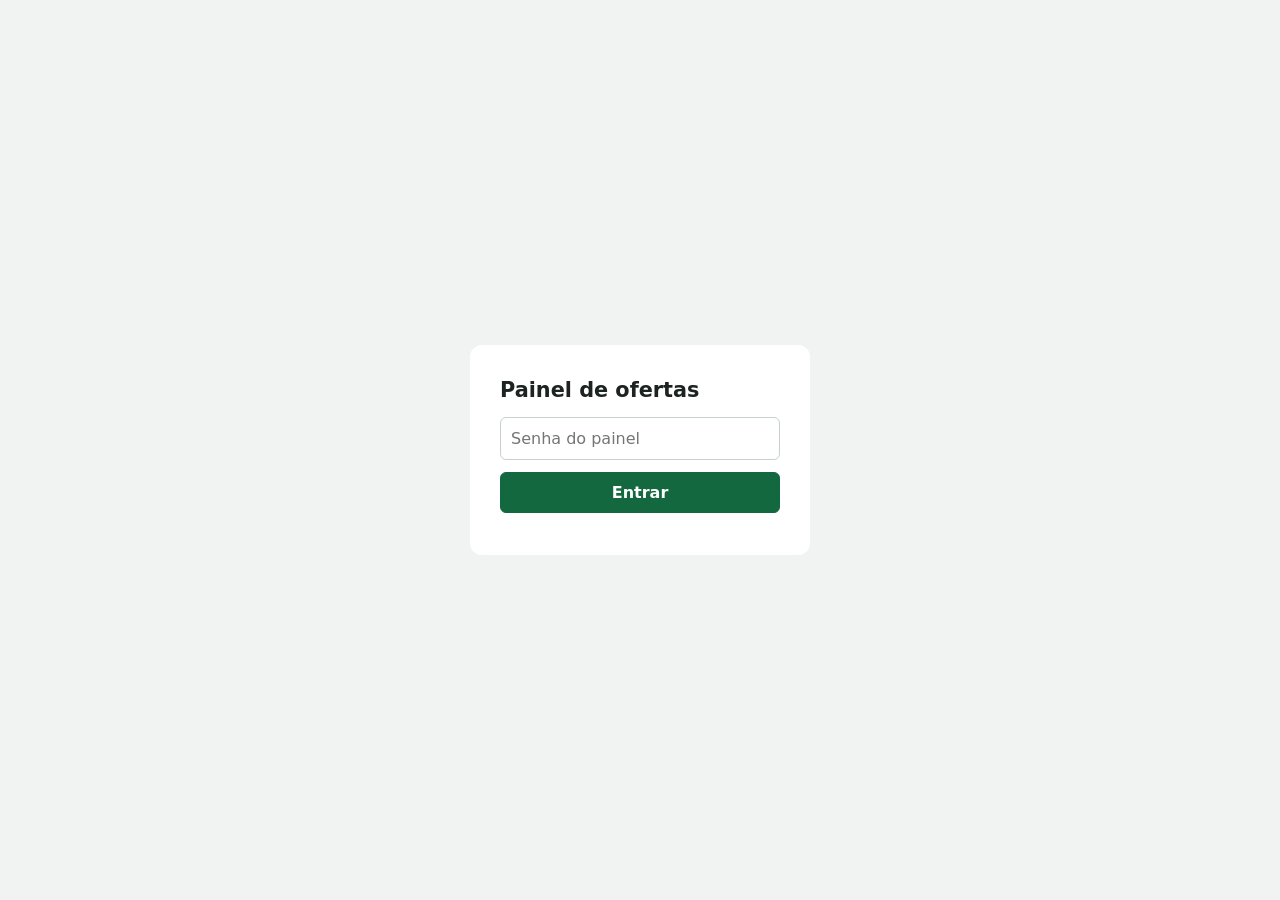
<file: admin.html>
<!DOCTYPE html>
<html lang="pt-BR">
<head>
<meta charset="utf-8">
<meta name="viewport" content="width=device-width, initial-scale=1, viewport-fit=cover">
<meta name="robots" content="noindex">
<title>Painel de ofertas</title>
<style>
[hidden]{display:none!important}
*{box-sizing:border-box;margin:0}
body{font-family:system-ui,-apple-system,'Segoe UI',sans-serif;background:#f1f3f2;color:#1c2321;line-height:1.45}
button,input,select{font:inherit}
button{cursor:pointer;border:1px solid #c9d1cd;background:#fff;padding:8px 14px;border-radius:6px}
button:hover{background:#eef2f0}
button.p{background:#14683f;border-color:#14683f;color:#fff;font-weight:600}
button.p:hover{background:#0f5733}button:disabled{opacity:.5;cursor:default}
button.perigo{color:#b3261e}
:focus-visible{outline:3px solid #1a8a52;outline-offset:2px}
#login{min-height:100vh;display:grid;place-content:center}
#login form{background:#fff;padding:30px;border-radius:12px;display:grid;gap:12px;width:min(340px,92vw)}
#login input,.cp input,.cp select{padding:9px 10px;border:1px solid #c9d1cd;border-radius:6px;width:100%}
#erro{color:#b3261e;font-size:.9rem}
header{background:#fff;display:flex;align-items:center;gap:16px;padding:12px 4%;position:sticky;top:0;z-index:5;box-shadow:0 1px 0 #dde3e0}
header b{font-size:1.1rem;margin-right:auto}
header a{color:#14683f}
#status{font-size:.9rem;color:#6b7772}
nav{display:flex;gap:6px;padding:12px 4% 0;overflow-x:auto}
nav button{border-radius:6px 6px 0 0;border-bottom:0;white-space:nowrap}
nav button.on{background:#14683f;color:#fff;border-color:#14683f}
main{background:#fff;margin:0 4% 40px;padding:22px;border-radius:0 8px 8px 8px;min-height:50vh}
main h2{font-size:1.3rem;margin-bottom:4px}
main p.d{color:#6b7772;margin-bottom:14px;font-size:.92rem}
.topo{display:grid;gap:10px;margin-bottom:16px;justify-items:start}
.row{display:flex;align-items:center;gap:12px;padding:10px 0;border-bottom:1px solid #e7ebe9}
.th{width:48px;height:48px;border-radius:8px;flex:none;background-size:cover;background-position:center;background-color:#ddd}
.tx{flex:1;min-width:0}.tx small{display:block;color:#6b7772}
.bt{display:flex;gap:6px;flex-wrap:wrap}
.bt button{padding:6px 10px}
.vazio{color:#6b7772;padding:20px 0}
.cp{display:grid;gap:4px;margin-bottom:12px;max-width:420px}
.cp span{font-size:.9rem;font-weight:600}
.cp input[type=color]{padding:2px;height:40px}
.ck{display:flex;gap:8px;align-items:center;margin-bottom:12px}
.pv{max-width:120px;border-radius:8px;margin-top:4px}
dialog{border:0;border-radius:12px;padding:22px;width:min(460px,94vw);max-height:92vh;overflow:auto}
dialog::backdrop{background:#0006}
dialog h3{margin-bottom:14px}
.acoes{display:flex;justify-content:flex-end;gap:8px;margin-top:8px}
.temas{display:grid;grid-template-columns:repeat(auto-fill,minmax(210px,1fr));gap:14px;margin-top:6px}
.tema{text-align:left;padding:14px;border-width:2px}
.tema.on{border-color:#14683f;box-shadow:0 0 0 3px #14683f33}
.tema i{display:inline-block;width:28px;height:28px;border-radius:50%;margin-right:6px;border:1px solid #0003}
.tema b{display:block;margin-top:8px}.tema small{color:#6b7772}
hr{border:0;border-top:1px solid #e7ebe9;margin:20px 0}
a.lk{padding:6px 10px;border:1px solid #c9d1cd;border-radius:6px;text-decoration:none;color:inherit;background:#fff;text-align:center}
input,select{font-size:16px}
@media(max-width:700px){header{flex-wrap:wrap;gap:8px;padding:10px 4%}header b{flex-basis:100%}main{margin:0 2% 30px;padding:14px}.row{flex-wrap:wrap}.bt{width:100%}.bt button,.bt a{flex:1}dialog{padding:16px}.temas{grid-template-columns:1fr 1fr}button{min-height:40px}}
.cp{max-width:560px}.cp textarea{padding:9px 10px;border:1px solid #c9d1cd;border-radius:6px;width:100%;font:inherit;min-height:90px;resize:vertical}
button[data-busca]{margin-top:6px;justify-self:start}.bmsg{color:#6b7772;font-size:.85rem}ol.d{padding-left:20px;display:grid;gap:6px}
</style>
</head>
<body>
<div id="login"><form id="fl"><h1 style="font-size:1.3rem">Painel de ofertas</h1>
  <input type="password" id="senha" placeholder="Senha do painel" autocomplete="current-password" aria-label="Senha">
  <button class="p">Entrar</button><p id="erro"></p></form></div>
<div id="app" hidden>
  <header><b>Painel de ofertas</b><span id="status"></span><a href="/" target="_blank">Ver site</a><button class="p" id="salvar" disabled>Salvar alterações</button></header>
  <nav id="abas"></nav><main id="tela"></main>
</div>
<dialog id="dlg"></dialog>
<script>
const $=id=>document.getElementById(id),brl=n=>Number(n).toLocaleString('pt-BR',{style:'currency',currency:'BRL'});
const esc=s=>String(s??'').replace(/[&<>"']/g,c=>({'&':'&amp;','<':'&lt;','>':'&gt;','"':'&quot;',"'":'&#39;'}[c]));
const ABAS=[['categorias','Categorias'],['carrossel','Carrossel'],['promo','Oferta relâmpago'],['s1','Seção 1 de ofertas'],['s2','Seção 2 de ofertas'],['grupo','Grupo e contatos'],['shopee','Shopee (API)'],['cores','Site e cores']];
const TEMAS=[['verde','Verde','Tema atual','#0f3d2e','#1a8a52','#e6f4c8'],['preto','Preto','Black Friday','#000','#d99a00','#f5b800'],['vermelho','Vermelho','Natal','#7a0c14','#d01e27','#f5d9a0'],['amarelo','Amarelo','Queima de estoque','#ffd400','#e11d1d','#111']];
let CFG,aba='categorias',senha=sessionStorage.getItem('senha')||'',dirty=false;

async function api(url,o={}){
  const r=await fetch(url,{...o,headers:{'content-type':'application/json','x-admin-senha':senha,...(o.headers||{})}});
  const d=await r.json().catch(()=>({}));
  if(r.status===401){sair();throw new Error('Senha incorreta')}
  if(!r.ok)throw new Error(d.erro||'Erro inesperado');return d;
}
function sair(){senha='';sessionStorage.removeItem('senha');$('app').hidden=true;$('login').hidden=false}
async function entrar(){
  try{await api('/api/loja?check=1');CFG=await api('/api/loja');
    CFG.loja||={nome:'MINHAS OFERTAS'};CFG.faixa||=['','',''];CFG.avisos??='';CFG.categorias||=[];CFG.carrossel||=[];CFG.ofertas||=[];CFG.grupo||={link:'',titulo:'',texto:'',aviso:''};CFG.secao1||={titulo:'Seção 1',ativa:true};CFG.secao2||={titulo:'Seção 2',ativa:true};CFG.promo||={ativa:false,nome:'Oferta relâmpago',texto:'',inicio:new Date().toISOString(),fim:new Date(Date.now()+7*864e5).toISOString()};CFG.tema||='verde';
    sessionStorage.setItem('senha',senha);$('login').hidden=true;$('app').hidden=false;render()}
  catch(e){$('erro').textContent=e.message}
}
$('fl').onsubmit=e=>{e.preventDefault();senha=$('senha').value;entrar()};
if(senha)entrar();

const sujo=()=>{dirty=true;$('salvar').disabled=false;$('status').textContent='Alterações não salvas'};
$('salvar').onclick=async()=>{$('salvar').disabled=true;$('status').textContent='Salvando…';
  try{await api('/api/loja',{method:'PUT',body:JSON.stringify(CFG)});dirty=false;$('status').textContent='Salvo. A loja já está atualizada.'}
  catch(e){alert(e.message);$('salvar').disabled=false;$('status').textContent='Erro ao salvar'}};
onbeforeunload=e=>{if(dirty){e.preventDefault();e.returnValue=''}};

/* ---------- componentes ---------- */
const bg=o=>o.foto?`background-image:url('${esc(o.foto)}')`:`background-color:${esc(o.cor||'#ddd')}`;
function lista(el,arr,info,editar,{filtro=()=>true,extra=[]}={}){
  el.innerHTML=arr.map((it,i)=>filtro(it)?`<div class="row"><div class="th" style="${bg(it)}"></div><div class="tx"><b>${esc(info(it).t)}</b><small>${esc(info(it).s)}</small></div>
   <div class="bt">${extra.map(x=>`<button class="p" data-a="${x.a}" data-i="${i}">${x.l}</button>`).join('')}<button data-a="up" data-i="${i}" aria-label="Subir">↑</button><button data-a="dn" data-i="${i}" aria-label="Descer">↓</button><button data-a="ed" data-i="${i}">Editar</button><button class="perigo" data-a="del" data-i="${i}">Excluir</button></div></div>`:'').join('')||'<p class="vazio">Nada por aqui ainda.</p>';
  el.onclick=e=>{const b=e.target.closest('button');if(!b)return;const i=+b.dataset.i,a=b.dataset.a,x=extra.find(y=>y.a===a);
    if(x)x.fn(arr[i]);
    else if(a==='ed')editar(arr[i]);
    else if(a==='del'){if(confirm('Excluir "'+info(arr[i]).t+'"?')){arr.splice(i,1);sujo();render()}}
    else{let j=i;do{j+=a==='up'?-1:1}while(arr[j]&&!filtro(arr[j]));if(arr[j]){[arr[i],arr[j]]=[arr[j],arr[i]];sujo();render()}}};
}
function campo(c,v){
  const val=v[c.k]??c.def??'';
  if(c.t==='check')return `<label class="ck"><input type="checkbox" name="${c.k}" ${val?'checked':''}> ${c.l}</label>`;
  let i;
  if(c.t==='select')i=`<select name="${c.k}">${c.o.map(([a,b])=>`<option value="${esc(a)}" ${String(a)===String(val)?'selected':''}>${esc(b)}</option>`).join('')}</select>`;
  else if(c.t==='dt')i=`<input name="${c.k}" type="datetime-local" value="${val?loc(val):''}">`;
  else if(c.t==='shopee')i=`<input name="${c.k}" value="${esc(val)}" placeholder="Cole o link do produto na Shopee"><button type="button" data-busca="${c.k}">Buscar dados automaticamente</button><small class="bmsg"></small>`;
  else if(c.t==='textarea')i=`<textarea name="${c.k}" rows="4">${esc(val)}</textarea>`;
  else if(c.t==='img')i=`<input name="${c.k}" value="${esc(val)}" placeholder="Cole um link ou envie uma foto"><input type="file" accept="image/*" data-up="${c.k}"><img class="pv" alt="" ${val?`src="${esc(val)}"`:'hidden'}>`;
  else i=`<input name="${c.k}" type="${c.t||'text'}" ${c.t==='number'?'step="0.01" min="0"':''} value="${esc(val)}">`;
  return `<label class="cp"><span>${c.l}</span>${i}</label>`;
}
async function reduzir(f,max=700){const im=await createImageBitmap(f),k=Math.min(1,max/Math.max(im.width,im.height)),c=document.createElement('canvas');c.width=im.width*k;c.height=im.height*k;c.getContext('2d').drawImage(im,0,0,c.width,c.height);return c.toDataURL('image/jpeg',.8)}
function form(titulo,campos,v,ok){
  const d=$('dlg'),extra={};
  d.innerHTML=`<form id="ff"><h3>${titulo}</h3>${campos.map(c=>campo(c,v)).join('')}<div class="acoes"><button type="button" id="cx">Cancelar</button><button class="p">Salvar</button></div></form>`;
  const E=()=>$('ff').elements;
  const aplicar=()=>campos.forEach(c=>{if(c.se)E()[c.k].closest('label').hidden=E()[c.se[0]].value!==c.se[1]});
  [...new Set(campos.filter(c=>c.se).map(c=>c.se[0]))].forEach(k=>E()[k].addEventListener('change',aplicar));aplicar();
  d.querySelectorAll('[data-up]').forEach(f=>f.onchange=async()=>{if(!f.files[0])return;f.disabled=true;
    try{const r=await api('/api/imagem',{method:'POST',body:JSON.stringify({dataUrl:await reduzir(f.files[0])})});d.querySelector(`[name=${f.dataset.up}]`).value=r.url;const pv=f.nextElementSibling;pv.src=r.url;pv.hidden=false}
    catch(e){alert(e.message)}f.disabled=false});
  d.querySelectorAll('[data-busca]').forEach(b=>b.onclick=async()=>{
    const c=campos.find(x=>x.k===b.dataset.busca),url=E()[c.k].value.trim(),msg=b.nextElementSibling;
    if(!url){msg.textContent='Cole o link primeiro.';return}
    b.disabled=true;msg.textContent='Buscando…';
    try{const r=await api('/api/shopee',{method:'POST',body:JSON.stringify({url})});
      for(const [de,para] of Object.entries(c.map)){const el=E()[para];if(el&&r[de]!=null&&r[de]!=='')el.value=r[de]}
      if(c.botao&&E().botao&&!E().botao.value)E().botao.value=c.botao;
      const pv=d.querySelector('.pv');if(r.foto&&pv){pv.src=r.foto;pv.hidden=false}
      extra.shopId=r.shopId;extra.itemId=r.itemId;msg.textContent='Dados preenchidos. Confira e ajuste se precisar. Vídeo você adiciona manualmente.'}
    catch(e){msg.textContent=e.message}
    b.disabled=false});
  $('cx').onclick=()=>d.close();
  $('ff').onsubmit=e=>{e.preventDefault();const o={};
    for(const c of campos){const el=E()[c.k];o[c.k]=c.t==='check'?el.checked:c.t==='number'?(parseFloat(el.value)||0):c.t==='dt'?(el.value?new Date(el.value).toISOString():''):el.value.trim()}
    const falta=campos.find(c=>c.req&&!o[c.k]);if(falta){alert('Preencha: '+falta.l);return}
    Object.assign(o,extra);ok(o);d.close();sujo();render()};
  d.showModal();
}
const novoId=()=>'x'+Date.now().toString(36);
function abrir(arr,campos,titulo,item,base={},fx=o=>o){
  form(titulo,campos,item||base,o=>{o=fx(o);item?Object.assign(item,o):arr.push({id:novoId(),...o})});
}

/* ---------- abas ---------- */
const slug=t=>String(t).normalize('NFD').replace(/[\u0300-\u036f]/g,'').toLowerCase().replace(/[^a-z0-9]+/g,'-').replace(/^-+|-+$/g,'');
const LOJAS={shopee:{nome:'Shopee'},mercadolivre:{nome:'Mercado Livre'},magalu:{nome:'Magazine Luiza'},aliexpress:{nome:'AliExpress'},tiktokshop:{nome:'TikTok Shop'},kwaishop:{nome:'Kwai Shop'},outra:{nome:'Outra loja'}};
let cliques={};
const loc=iso=>{const d=new Date(iso),p=n=>String(n).padStart(2,'0');return isNaN(d)?'':`${d.getFullYear()}-${p(d.getMonth()+1)}-${p(d.getDate())}T${p(d.getHours())}:${p(d.getMinutes())}`};
const CAT=[{k:'nome',l:'Nome',req:1},{k:'foto',l:'Foto (opcional)',t:'img'},{k:'cor',l:'Cor (usada quando não há foto)',t:'color',def:'#14683f'}];
const SLIDE=[{k:'sub',l:'Texto pequeno (acima)'},{k:'titulo',l:'Título grande',req:1},{k:'texto',l:'Frase'},{k:'botao',l:'Texto do botão'},
  {k:'shopeeUrl',l:'Destacar um produto da Shopee? Cole o link e busque (preenche título, preço, foto e link de afiliado)',t:'shopee',map:{nome:'titulo',precoTxt:'texto',foto:'foto',link:'link'},botao:'VER NA SHOPEE'},
  {k:'link',l:'Para onde o botão leva (#conteudo, #grupo ou seu link de afiliado https://)',def:'#conteudo'},{k:'foto',l:'Imagem de fundo (opcional)',t:'img'},
  {k:'ativo',l:'Mostrar no carrossel',t:'check',def:true}];
const ofertaCampos=()=>[
  {k:'loja',l:'Loja',t:'select',o:Object.entries(LOJAS).map(([k,v])=>[k,v.nome]),def:'shopee'},
  {k:'shopeeUrl',l:'Link do produto na Shopee (para buscar os dados automaticamente)',t:'shopee',se:['loja','shopee'],map:{nome:'nome',preco:'preco',foto:'foto',link:'link'}},
  {k:'link',l:'Seu link de afiliado (é o que abre quando clicam em "Pegar oferta")',req:1},
  {k:'nome',l:'Título da oferta',req:1},{k:'preco',l:'Preço atual (R$)',t:'number'},{k:'precoDe',l:'Preço antigo "de" (opcional, mostra o % de desconto)',t:'number'},
  {k:'cupom',l:'Cupom (opcional)'},
  {k:'cat',l:'Categoria',t:'select',o:[['','Sem categoria'],...CFG.categorias.map(c=>[c.id,c.nome])]},
  {k:'secao',l:'Em qual seção aparece',t:'select',o:[[1,'Seção 1: '+CFG.secao1.titulo],[2,'Seção 2: '+CFG.secao2.titulo]]},
  {k:'foto',l:'Foto',t:'img'},{k:'video',l:'Vídeo (link do YouTube ou arquivo .mp4, opcional)'},
  {k:'validade',l:'Válida até (opcional; depois disso a oferta some sozinha)',t:'dt'},
  {k:'auto',l:'Atualizar o preço automaticamente todo dia (só Shopee e só com as chaves da API)',t:'check',se:['loja','shopee'],def:false},
  {k:'ativo',l:'Visível no site',t:'check',def:true}];
const catNome=id=>(CFG.categorias.find(c=>c.id===id)||{nome:'Sem categoria'}).nome;
const msgOferta=(o,link)=>'🔥 *'+o.nome+'*\n'+(o.preco>0?(o.precoDe>o.preco?'De ~'+brl(o.precoDe)+'~ por *'+brl(o.preco)+'*':'Por *'+brl(o.preco)+'*')+'\n':'')+(o.cupom?'🏷️ Cupom: *'+o.cupom+'*\n':'')+'\n👉 '+link+'\n_Preço e estoque podem mudar._';
const linkOferta=o=>location.origin+'/o/'+encodeURIComponent(o.id);
async function enviarGrupo(o){
  if(dirty){alert('Salve as alterações antes de enviar, para o link da oferta já funcionar.');return}
  const txt=msgOferta(o,linkOferta(o));
  try{if(navigator.canShare&&o.foto){const r=await fetch(o.foto);if(r.ok){const b=await r.blob(),f=new File([b],'oferta.jpg',{type:b.type||'image/jpeg'});
    if(navigator.canShare({files:[f]})){await navigator.share({files:[f],text:txt,title:o.nome});return}}}}catch(e){if(e.name==='AbortError')return}
  window.open('https://wa.me/?text='+encodeURIComponent(txt),'_blank','noopener')||(location.href='https://wa.me/?text='+encodeURIComponent(txt));
}
async function copiarTexto(o){
  if(dirty){alert('Salve as alterações antes de copiar, para o link da oferta já funcionar.');return}
  const t=msgOferta(o,linkOferta(o));try{await navigator.clipboard.writeText(t);alert('Texto copiado. Cole no grupo.')}catch(e){prompt('Copie o texto:',t)}
}
function inline(T,obj,campos,depois){
  const box=document.createElement('div');box.innerHTML=campos.map(c=>campo(c,obj)).join('');T.append(box);
  campos.forEach(c=>{const el=box.querySelector(`[name="${c.k}"]`);
    el.oninput=el.onchange=()=>{obj[c.k]=c.t==='check'?el.checked:el.value;sujo();depois&&depois(c.k)}});
}

function render(){
  $('abas').innerHTML=ABAS.map(([k,n])=>`<button data-k="${k}" class="${k===aba?'on':''}">${n}</button>`).join('');
  $('abas').onclick=e=>{const b=e.target.closest('button');if(b){aba=b.dataset.k;render()}};
  const T=$('tela');
  if(aba==='categorias'){
    T.innerHTML=`<div class="topo"><h2>Categorias</h2><p class="d">Aparecem no menu, na fileira de círculos e nos atalhos ao lado do carrossel (as 6 primeiras). Use as setas para mudar a ordem.</p><button class="p" id="novo">+ Nova categoria</button></div><div id="ls"></div>`;
    $('novo').onclick=()=>abrir(CFG.categorias,CAT,'Nova categoria');
    lista($('ls'),CFG.categorias,c=>({t:c.nome,s:CFG.ofertas.filter(p=>p.cat===c.id).length+' produto(s)'}),c=>abrir(CFG.categorias,CAT,'Editar categoria',c));
  }else if(aba==='carrossel'){
    T.innerHTML=`<div class="topo"><h2>Carrossel</h2><p class="d">Banners grandes no topo da loja. Para destacar um produto da Shopee, cole o link no cadastro do banner e clique em buscar.</p><button class="p" id="novo">+ Novo banner</button></div><div id="ls"></div>`;
    $('novo').onclick=()=>abrir(CFG.carrossel,SLIDE,'Novo banner');
    lista($('ls'),CFG.carrossel,s=>({t:s.titulo,s:(s.ativo===false?'Oculto · ':'')+(s.shopeeUrl?'Shopee · ':'')+(s.sub||'')}),s=>abrir(CFG.carrossel,SLIDE,'Editar banner',s));
  }else if(aba==='promo'){
    const P=CFG.promo;
    const st=()=>{const a=Date.now(),i=new Date(P.inicio),f=new Date(P.fim);$('pst').textContent=!P.ativa?'Desligado.':a<i?'Ainda não começou.':a>=f?'Já terminou. Defina novas datas para reativar.':'No ar agora.'};
    T.innerHTML=`<h2>Oferta relâmpago</h2><p class="d">Banner com cronômetro no topo do site, para campanhas reais (Black Friday, Dia do Consumidor...). Ao chegar a data final ele some sozinho. Use só com prazo verdadeiro. Cada oferta também pode ter a sua própria validade no cadastro.</p>`;
    inline(T,P,[{k:'ativa',l:'Banner ligado',t:'check'},{k:'nome',l:'Título do banner'},{k:'texto',l:'Frase complementar (opcional)'}],st);
    T.insertAdjacentHTML('beforeend',`<label class="cp"><span>Começa em</span><input id="pi" type="datetime-local" value="${loc(P.inicio)}"></label><label class="cp"><span>Termina em</span><input id="pf" type="datetime-local" value="${loc(P.fim)}"></label><p id="pst" class="d"></p>`);
    ['pi','pf'].forEach(id=>$(id).oninput=()=>{if($('pi').value)P.inicio=new Date($('pi').value).toISOString();if($('pf').value)P.fim=new Date($('pf').value).toISOString();sujo();st()});st();
  }else if(aba==='s1'||aba==='s2'){
    const n=aba==='s1'?1:2,S=CFG['secao'+n];
    T.innerHTML=`<div class="topo"><h2>Seção ${n} de ofertas</h2><label class="cp"><span>Título da seção no site</span><input id="st" value="${esc(S.titulo)}"></label>
     <label class="ck"><input type="checkbox" id="sa" ${S.ativa!==false?'checked':''}> Mostrar esta seção no site</label><button class="p" id="novo">+ Nova oferta</button>
     <p class="d">Depois de salvar, use "Enviar ao grupo" em cada oferta: abre o WhatsApp para você escolher o grupo (com foto e preço, quando o celular permitir). Postar em grupo exige essa ação sua; o WhatsApp não tem como automatizar de graça.</p></div><div id="ls"></div>`;
    $('st').oninput=()=>{S.titulo=$('st').value;sujo()};$('sa').onchange=()=>{S.ativa=$('sa').checked;sujo()};
    const fx=o=>({...o,secao:+o.secao});
    $('novo').onclick=()=>abrir(CFG.ofertas,ofertaCampos(),'Nova oferta',null,{secao:n},fx);
    const lst=()=>lista($('ls'),CFG.ofertas,o=>({t:o.nome,s:[(LOJAS[o.loja]||LOJAS.outra).nome,o.preco>0?brl(o.preco):'sem preço',(cliques[o.id]||0)+' cliques',o.validade?(Date.parse(o.validade)<Date.now()?'EXPIRADA':'até '+new Date(o.validade).toLocaleDateString('pt-BR')):'',o.ativo===false?'oculta':''].filter(Boolean).join(' · ')}),o=>abrir(CFG.ofertas,ofertaCampos(),'Editar oferta',o,{},fx),{filtro:o=>+o.secao===n,extra:[{a:'zap',l:'Enviar ao grupo',fn:enviarGrupo},{a:'copy',l:'Copiar texto',fn:copiarTexto}]});
    lst();api('/api/cliques').then(c=>{cliques=c;if(aba===('s'+n))lst()}).catch(()=>{});
  }else if(aba==='grupo'){
    const G=CFG.grupo;
    T.innerHTML=`<h2>Grupo e contatos</h2><p class="d">Crie o grupo no WhatsApp, copie o link de convite (dados do grupo → Convidar via link) e cole abaixo. Quem se cadastrar no site é levado a esse link e entra por conta própria: o WhatsApp não permite adicionar pessoas sem a ação delas, e quem se cadastra autoriza receber as ofertas.</p>`;
    inline(T,G,[{k:'link',l:'Link de convite do grupo (https://chat.whatsapp.com/...)'},{k:'titulo',l:'Título da seção no site'},{k:'texto',l:'Texto da seção',t:'textarea'},{k:'aviso',l:'Aviso de privacidade (abaixo do formulário)',t:'textarea'}]);
    T.insertAdjacentHTML('beforeend',`<hr><h3>Pessoas cadastradas</h3><p id="cn" class="d">Carregando…</p><button id="csv" disabled>Baixar lista (CSV)</button><div id="ls"></div>`);
    api('/api/contato').then(cs=>{if(aba!=='grupo')return;
      $('cn').textContent=cs.length+' pessoa(s) cadastrada(s).';$('csv').disabled=!cs.length;
      $('ls').innerHTML=cs.map(c=>`<div class="row"><div class="tx"><b>${esc(c.nome)}</b><small>${esc(c.tel)} · ${new Date(c.criado).toLocaleDateString('pt-BR')}${c.interesses&&c.interesses.length?' · '+esc(c.interesses.join(', ')):''}</small></div><div class="bt"><a class="lk" target="_blank" rel="noopener" href="https://wa.me/${esc(c.tel)}">WhatsApp</a><button class="perigo" data-tel="${esc(c.tel)}">Excluir</button></div></div>`).join('');
      $('ls').onclick=async e=>{const b=e.target.closest('[data-tel]');if(!b||!confirm('Excluir este cadastro?'))return;try{await api('/api/contato?tel='+b.dataset.tel,{method:'DELETE'});b.closest('.row').remove()}catch(x){alert(x.message)}};
      $('csv').onclick=()=>{const q=v=>'"'+String(v).replace(/"/g,'""')+'"';const t='\ufeffNome;WhatsApp;Interesses;Cadastro\n'+cs.map(c=>[c.nome,c.tel,(c.interesses||[]).join(', '),c.criado].map(q).join(';')).join('\n');const a=document.createElement('a');a.href=URL.createObjectURL(new Blob([t],{type:'text/csv;charset=utf-8'}));a.download='contatos.csv';a.click()};
    }).catch(e=>{if($('cn'))$('cn').textContent=e.message});
  }else if(aba==='shopee'){
    T.innerHTML=`<h2>Shopee (afiliados)</h2><p class="d">Em cada oferta da Shopee e em cada banner existe um campo para colar o link da Shopee. Com as chaves da API de afiliados, o sistema preenche nome, preço, foto e link de afiliado sozinho e atualiza os preços todo dia. Sem as chaves (a Shopee nem sempre libera), tudo continua funcionando: você preenche à mão. A API não entrega vídeos nem várias fotos: o vídeo você coloca manualmente.</p>
     <p id="sst" class="d">Verificando…</p><button class="p" id="satu" disabled>Atualizar preços agora</button><hr><h3>Como liberar a busca automática</h3>
     <ol class="d"><li>No painel de afiliados da Shopee (affiliate.shopee.com.br), procure a seção <b>Open API</b> e copie o <b>App ID</b> e o <b>Secret</b>. Se a seção não aparecer, sua conta ainda não tem esse acesso.</li><li>No Netlify, crie as variáveis <b>SHOPEE_APP_ID</b> e <b>SHOPEE_SECRET</b>.</li><li>Refaça o deploy e volte aqui.</li></ol>`;
    api('/api/shopee').then(r=>{if(aba!=='shopee')return;$('sst').textContent=r.configurado?'Chaves configuradas: a busca automática e a atualização diária estão ativas.':'Chaves não configuradas: preencha os produtos manualmente ou siga os passos abaixo.';$('satu').disabled=!r.configurado}).catch(()=>{});
    $('satu').onclick=async()=>{if(dirty){alert('Salve as alterações antes de atualizar os preços.');return}$('satu').disabled=true;
      try{const r=await api('/api/shopee-atualizar',{method:'POST'});CFG=await api('/api/loja');alert(r.atualizados+' de '+r.total+' preços atualizados.');render()}catch(e){alert(e.message);$('satu').disabled=false}};
  }else{
    T.innerHTML=`<h2>Site e cores</h2><p class="d">Escolha o tema de cores. Vale para o site inteiro depois de salvar.</p>`;
    inline(T,CFG.loja,[{k:'nome',l:'Nome do site (aparece no topo)'}]);
    const F={f0:CFG.faixa[0]||'',f1:CFG.faixa[1]||'',f2:CFG.faixa[2]||''},A={avisos:CFG.avisos};
    T.insertAdjacentHTML('beforeend','<h3>Faixa do topo (formato: Título|texto)</h3>');
    inline(T,F,[{k:'f0',l:'Item 1'},{k:'f1',l:'Item 2'},{k:'f2',l:'Item 3'}],()=>{CFG.faixa=[F.f0,F.f1,F.f2]});
    T.insertAdjacentHTML('beforeend','<h3>Rodapé</h3>');
    inline(T,A,[{k:'avisos',l:'Avisos (um por linha). Mantenha o aviso de links de afiliado.',t:'textarea'}],()=>{CFG.avisos=A.avisos});
    T.insertAdjacentHTML('beforeend',`<hr><div class="temas">${TEMAS.map(t=>`<button class="tema ${CFG.tema===t[0]?'on':''}" data-t="${t[0]}"><i style="background:${t[3]}"></i><i style="background:${t[4]}"></i><i style="background:${t[5]}"></i><b>${t[1]}</b><small>${t[2]}</small></button>`).join('')}</div>`);
    document.querySelector('.temas').onclick=e=>{const b=e.target.closest('[data-t]');if(b){CFG.tema=b.dataset.t;sujo();render()}};
  }
}
</script>
</body>
</html>
</file>
